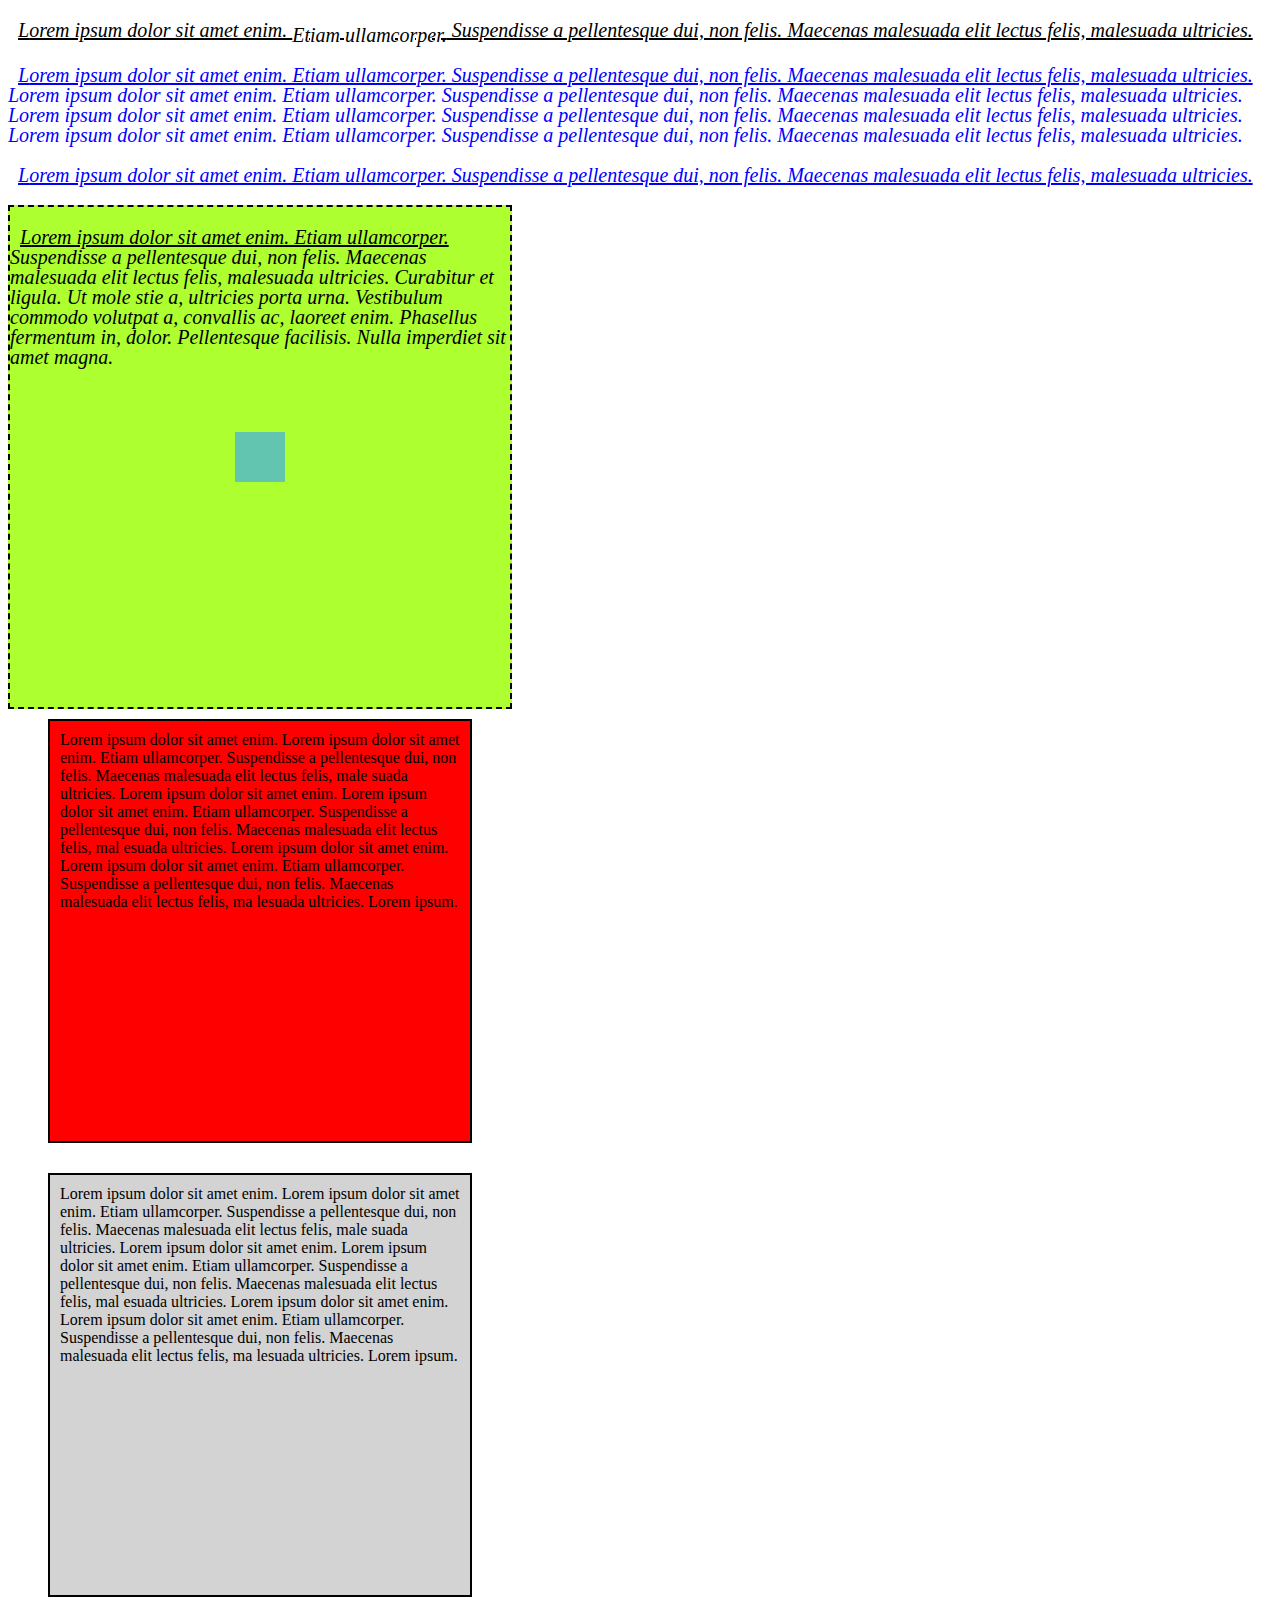
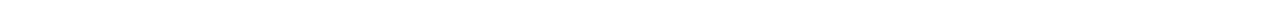
<file: LAB6/public_html/index.html>
<!DOCTYPE html>
<!--
To change this license header, choose License Headers in Project Properties.
To change this template file, choose Tools | Templates
and open the template in the editor.
-->
<html>
    <head>
        <title>TODO supply a title</title>
        <meta charset="UTF-8">
        <meta name="viewport" content="width=device-width, initial-scale=1.0">
        <link rel="stylesheet" href="css/style.css"/>
    </head>
    <body>
        <p>Lorem ipsum dolor sit amet enim. <span> Etiam ullamcorper.</span> Suspendisse a pellentesque dui, non felis. Maecenas malesuada elit lectus felis, malesuada ultricies.</p>
        <p>Lorem ipsum dolor sit amet enim. Etiam ullamcorper. Suspendisse a pellentesque dui, non felis. Maecenas malesuada elit lectus felis, malesuada ultricies.
        Lorem ipsum dolor sit amet enim. Etiam ullamcorper. Suspendisse a pellentesque dui, non felis. Maecenas malesuada elit lectus felis, malesuada ultricies.
        Lorem ipsum dolor sit amet enim. Etiam ullamcorper. Suspendisse a pellentesque dui, non felis. Maecenas malesuada elit lectus felis, malesuada ultricies.
        Lorem ipsum dolor sit amet enim. Etiam ullamcorper. Suspendisse a pellentesque dui, non felis. Maecenas malesuada elit lectus felis, malesuada ultricies.
        </p>
        <p>Lorem ipsum dolor sit amet enim. Etiam ullamcorper. Suspendisse a pellentesque dui, non felis. Maecenas malesuada elit lectus felis, malesuada ultricies.</p>
        <div id="boks">
            <p>
            Lorem ipsum dolor sit amet enim. Etiam ullamcorper. Suspendisse a pellentesque dui, non felis. Maecenas malesuada elit lectus felis, malesuada ultricies. Curabitur et ligula. Ut mole            stie a, ultricies porta urna. Vestibulum commodo volutpat a, convallis ac, laoreet enim. Phasellus fermentum in, dolor. Pellentesque facilisis. Nulla imperdiet sit amet magna.
            </p>
        </div>
        <div id="boks2">Lorem ipsum dolor sit amet enim. Lorem ipsum dolor sit amet enim. Etiam ullamcorper. Suspendisse a pellentesque dui, non felis. Maecenas malesuada elit lectus felis, male        suada ultricies. Lorem ipsum dolor sit amet enim. Lorem ipsum dolor sit amet enim. Etiam ullamcorper. Suspendisse a pellentesque dui, non felis. Maecenas malesuada elit lectus felis, mal        esuada ultricies. Lorem ipsum dolor sit amet enim. Lorem ipsum dolor sit amet enim. Etiam ullamcorper. Suspendisse a pellentesque dui, non felis. Maecenas malesuada elit lectus felis, ma        lesuada ultricies. Lorem ipsum.
        </div>
        
        <div id="boks3">Lorem ipsum dolor sit amet enim. Lorem ipsum dolor sit amet enim. Etiam ullamcorper. Suspendisse a pellentesque dui, non felis. Maecenas malesuada elit lectus felis, male        suada ultricies. Lorem ipsum dolor sit amet enim. Lorem ipsum dolor sit amet enim. Etiam ullamcorper. Suspendisse a pellentesque dui, non felis. Maecenas malesuada elit lectus felis, mal        esuada ultricies. Lorem ipsum dolor sit amet enim. Lorem ipsum dolor sit amet enim. Etiam ullamcorper. Suspendisse a pellentesque dui, non felis. Maecenas malesuada elit lectus felis, ma        lesuada ultricies. Lorem ipsum.
        </div> 
        
    </body>
</html>
</file>
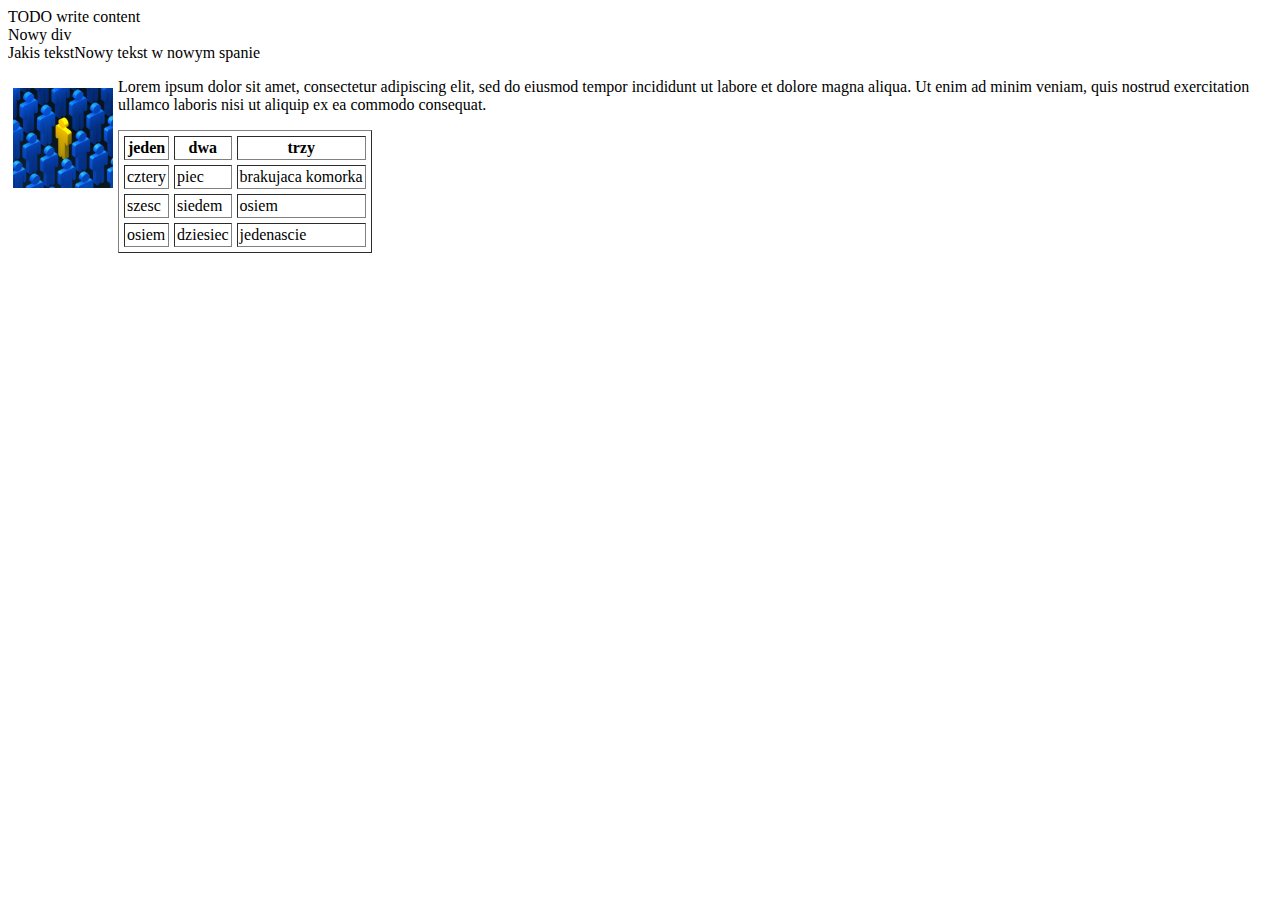
<file: Lab3.html>
<!DOCTYPE html>
<!--
To change this license header, choose License Headers in Project Properties.
To change this template file, choose Tools | Templates
and open the template in the editor.
-->
<html>
    <head>
        <title>TODO supply a title</title>
        <meta charset="UTF-8">
        <meta name="viewport" content="width=device-width, initial-scale=1.0">
    </head>
    <body>
        <div>TODO write content</div> <div>Nowy div</div>
        <span>Jakis tekst</span><span>Nowy tekst w nowym spanie</span>
        <br>
        <p>Lorem ipsum dolor sit amet, consectetur adipiscing elit, sed do eiusmod tempor incididunt ut labore et dolore magna aliqua.
        <img src="img/obraz.jpg" alt="Niebiescy ludzie" width="100" height="100" hspace="5" vspace="10" align="left"/>
        Ut enim ad minim veniam, quis nostrud exercitation ullamco laboris nisi ut aliquip ex ea commodo consequat.</p>
       
     
        <table border="1" cellpadding="2" cellspacing="5">
            <thead>
                <tr><th>jeden</th><th>dwa</th><th>trzy</th>         
                </tr>  
            </thead>
            <tbody>
                <tr><td>cztery</td><td>piec</td><td>brakujaca komorka</td>
                </tr>
                <tr><td>szesc</td><td>siedem</td><td>osiem</td>
                </tr>
                <tr><td>osiem</td><td>dziesiec</td><td>jedenascie</td>
                </tr>
            </tbody>   
        </table>
       
    </body>
</html>
</file>
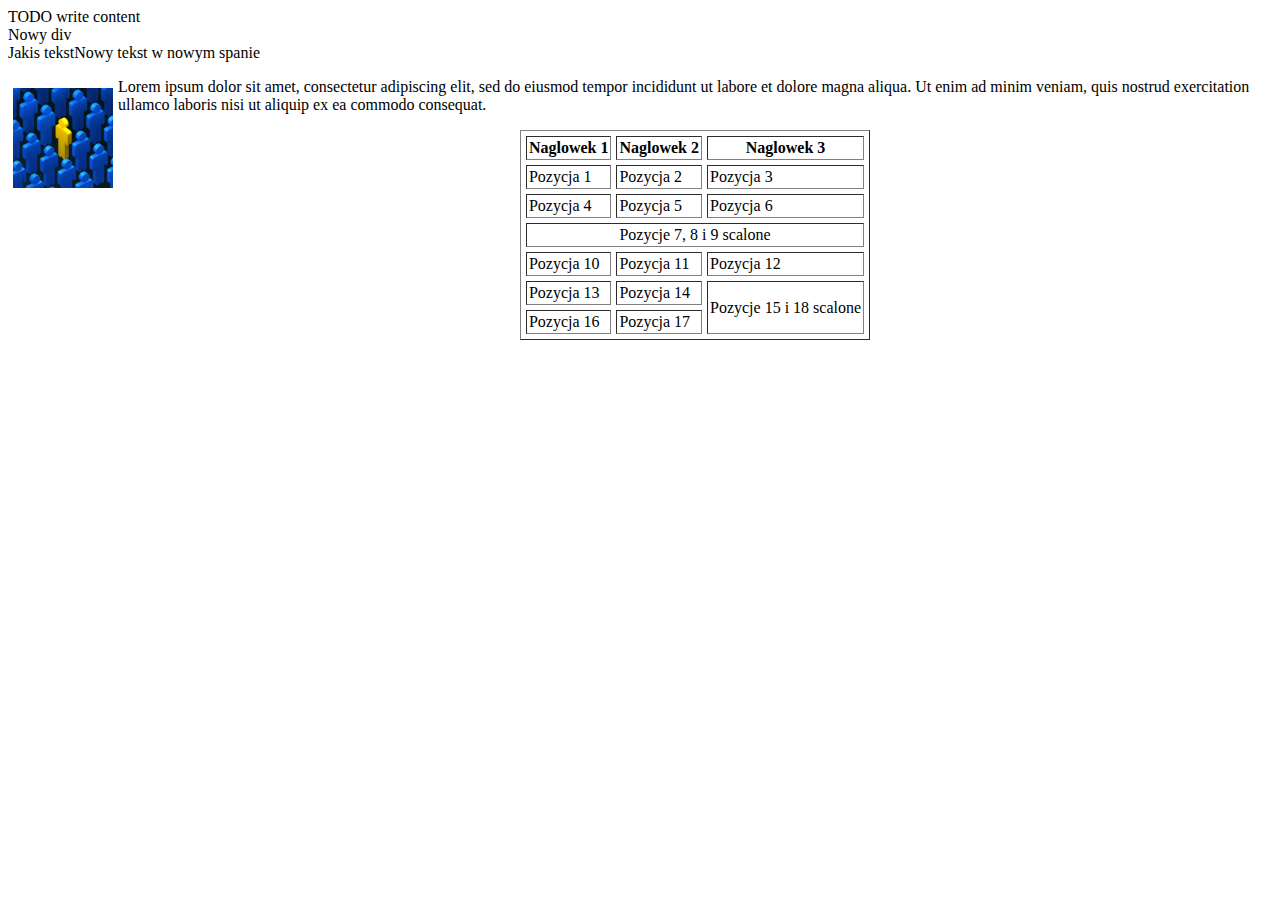
<file: table.html>
<!DOCTYPE html>
<!--
To change this license header, choose License Headers in Project Properties.
To change this template file, choose Tools | Templates
and open the template in the editor.
-->
<html>
    <head>
        <title>TODO supply a title</title>
        <meta charset="UTF-8">
        <meta name="viewport" content="width=device-width, initial-scale=1.0">
    </head>
    <body>
        <div>TODO write content</div> <div>Nowy div</div>
        <span>Jakis tekst</span><span>Nowy tekst w nowym spanie</span>
        <br>
        <p>Lorem ipsum dolor sit amet, consectetur adipiscing elit, sed do eiusmod tempor incididunt ut labore et dolore magna aliqua.
        <img src="img/obraz.jpg" alt="Niebiescy ludzie" width="100" height="100" hspace="5" vspace="10" align="left"/>
        Ut enim ad minim veniam, quis nostrud exercitation ullamco laboris nisi ut aliquip ex ea commodo consequat.</p>
       
     
        <table border="1" cellpadding="2" cellspacing="5" align="center">
            <thead>
                <tr><th>Naglowek 1</th><th>Naglowek 2</th><th>Naglowek 3</th>         
                </tr>  
            </thead>
            <tbody>
                <tr><td>Pozycja 1</td><td>Pozycja 2</td><td>Pozycja 3</td>
                </tr>
                <tr><td>Pozycja 4</td><td>Pozycja 5</td><td>Pozycja 6</td>
                </tr>
                <tr><td colspan="3" align="center">Pozycje 7, 8 i 9 scalone</td>   <!-- scala komorki w poziomie-->
                </tr>    
                <tr><td>Pozycja 10</td><td>Pozycja 11</td><td>Pozycja 12</td>
                </tr>
                <tr><td>Pozycja 13</td><td>Pozycja 14</td><td rowspan="2" valign="middle">Pozycje 15 i 18 scalone</td> <!-- scala w pionie pozycje 15 i 18-->
                </tr>
                <tr><td>Pozycja 16</td><td>Pozycja 17</td><!--<td>Pozycja 18</td> -->
                </tr>
            </tbody>   
        </table>
       
    </body>
</html>
</file>
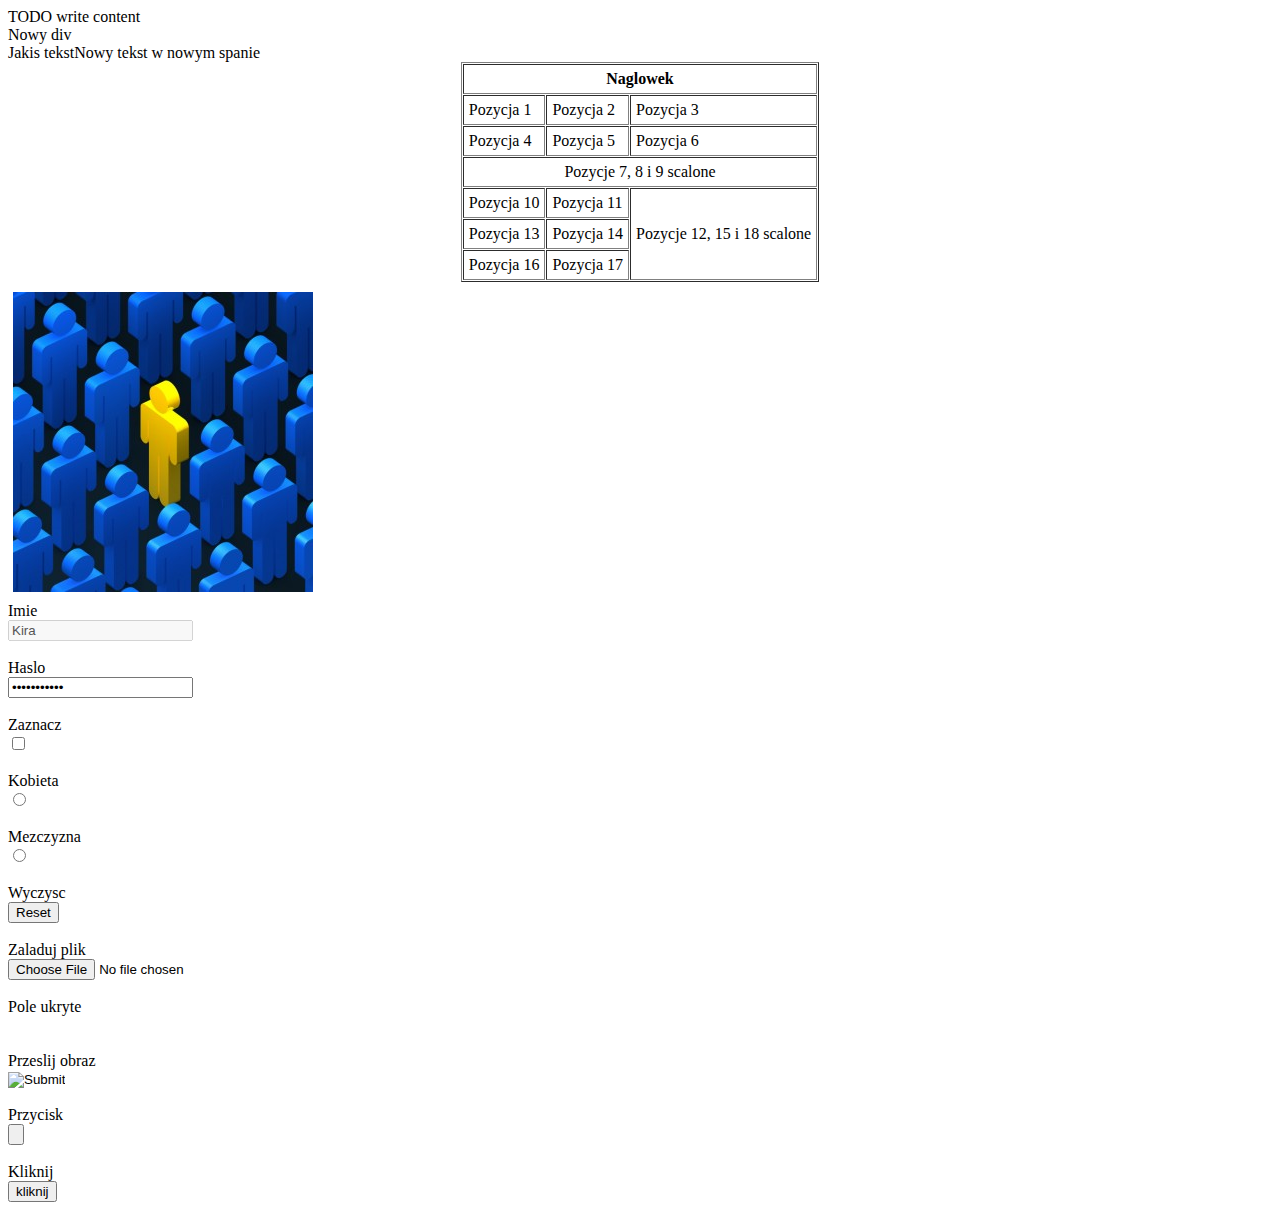
<file: table_lab4.html>
<!DOCTYPE html>
<!--
To change this license header, choose License Headers in Project Properties.
To change this template file, choose Tools | Templates
and open the template in the editor.
-->
<html>
    <head>
        <title>TODO supply a title</title>
        <meta charset="UTF-8">
        <meta name="viewport" content="width=device-width, initial-scale=1.0">
    </head>
    <body>
        <div>TODO write content</div> <div>Nowy div</div>
        <span>Jakis tekst</span><span>Nowy tekst w nowym spanie</span>
        <br>
        <!-- <p>Lorem ipsum dolor sit amet, consectetur adipiscing elit, sed do eiusmod tempor incididunt ut labore et dolore magna aliqua.
        <img src="img/obraz.jpg" alt="Niebiescy ludzie" width="200" height="200" hspace="5" vspace="10" align="left"/>
        Ut enim ad minim veniam, quis nostrud exercitation ullamco laboris nisi ut aliquip ex ea commodo consequat.</p> -->
        
      
    
        <table border="1" cellpadding="5" cellspacing="1" align="center">
            <thead>
                <tr><th colspan="3" align="center">Naglowek</th>         
                </tr>  
            </thead>
            <tbody>
                <tr><td>Pozycja 1</td><td>Pozycja 2</td><td>Pozycja 3</td>
                </tr>
                <tr><td>Pozycja 4</td><td>Pozycja 5</td><td>Pozycja 6</td>
                </tr>
                <tr><td colspan="3" align="center">Pozycje 7, 8 i 9 scalone</td>   <!-- scala komorki w poziomie-->
                </tr>    
                <tr><td>Pozycja 10</td><td>Pozycja 11</td><td rowspan="3" valign="middle">Pozycje 12, 15 i 18 scalone</td> <!-- scala w pionie pozycje 12, 15 i 18-->
                </tr>
                <tr><td>Pozycja 13</td><td>Pozycja 14</td><!--<td>Pozycja 15</td> -->
                </tr>
                <tr><td>Pozycja 16</td><td>Pozycja 17</td><!--<td>Pozycja 18</td> -->
                </tr>
            </tbody>   
        </table>
      
     <map name="mapa_obrazka">
            <area shape="rect" coords="0,0,150,300" href="https://www.wp.pl/" alt="przekierowanie do wp"/>
            <area shape="rect" coords="150,0,300,300" href="https://www.onet.pl/" alt="przekierowanie do onet"/>
        </map>    
    <img src="img/obraz.jpg" alt="Niebiescy ludzie" width="300" height="300" hspace="5" vspace="10" align="center" usemap="#mapa_obrazka"/>
     
    
    <form action="" id="form1" method="get">
        <label for="imie">Imie</label><br/>
        <input type="text" name="imie" id="imie" value="Kira" maxlength="3" disabled="disabled"/><br/><br/>
        <label for="haslo">Haslo</label><br/>
        <input type="password" name="haslo" id="haslo" value="scisletajne"/><br/><br/>
        <label for="zaznacz">Zaznacz</label><br/>
        <input type="checkbox" name="zaznacz" id="zaznacz"/><br/><br/>
        <label for="plec">Kobieta</label><br/>
        <input type="radio" name="plec" id="plec"/><br/><br/>
       <label for="plec">Mezczyzna</label><br/>
        <input type="radio" name="plec" id="plec"/><br/><br/>
        <label for="wyczysc">Wyczysc</label><br/>
        <input type="reset" name="wyczysc" id="wyczysc"/><br/><br/>
        <label for="folder">Zaladuj plik</label><br/>
        <input type="file" name="folder" id="folder"/><br/><br/>
        <label for="ukryte">Pole ukryte</label><br/>
        <input type="hidden" name="ukryte" id="ukryte"/><br/><br/>
        <label for="obrazek">Przeslij obraz</label><br/>
        <input type="image" name="obrazek" id="obrazek"/><br/><br/>
        <label for="przycisk">Przycisk</label><br/>
        <input type="button" name="przycisk" id="przycisk"/><br/><br/>
        <label for="kliknij">Kliknij</label><br/>
        <input type="submit" value="kliknij" id="kliknij"/><br/><br/>
    </form>
    </body>
</html>
</file>
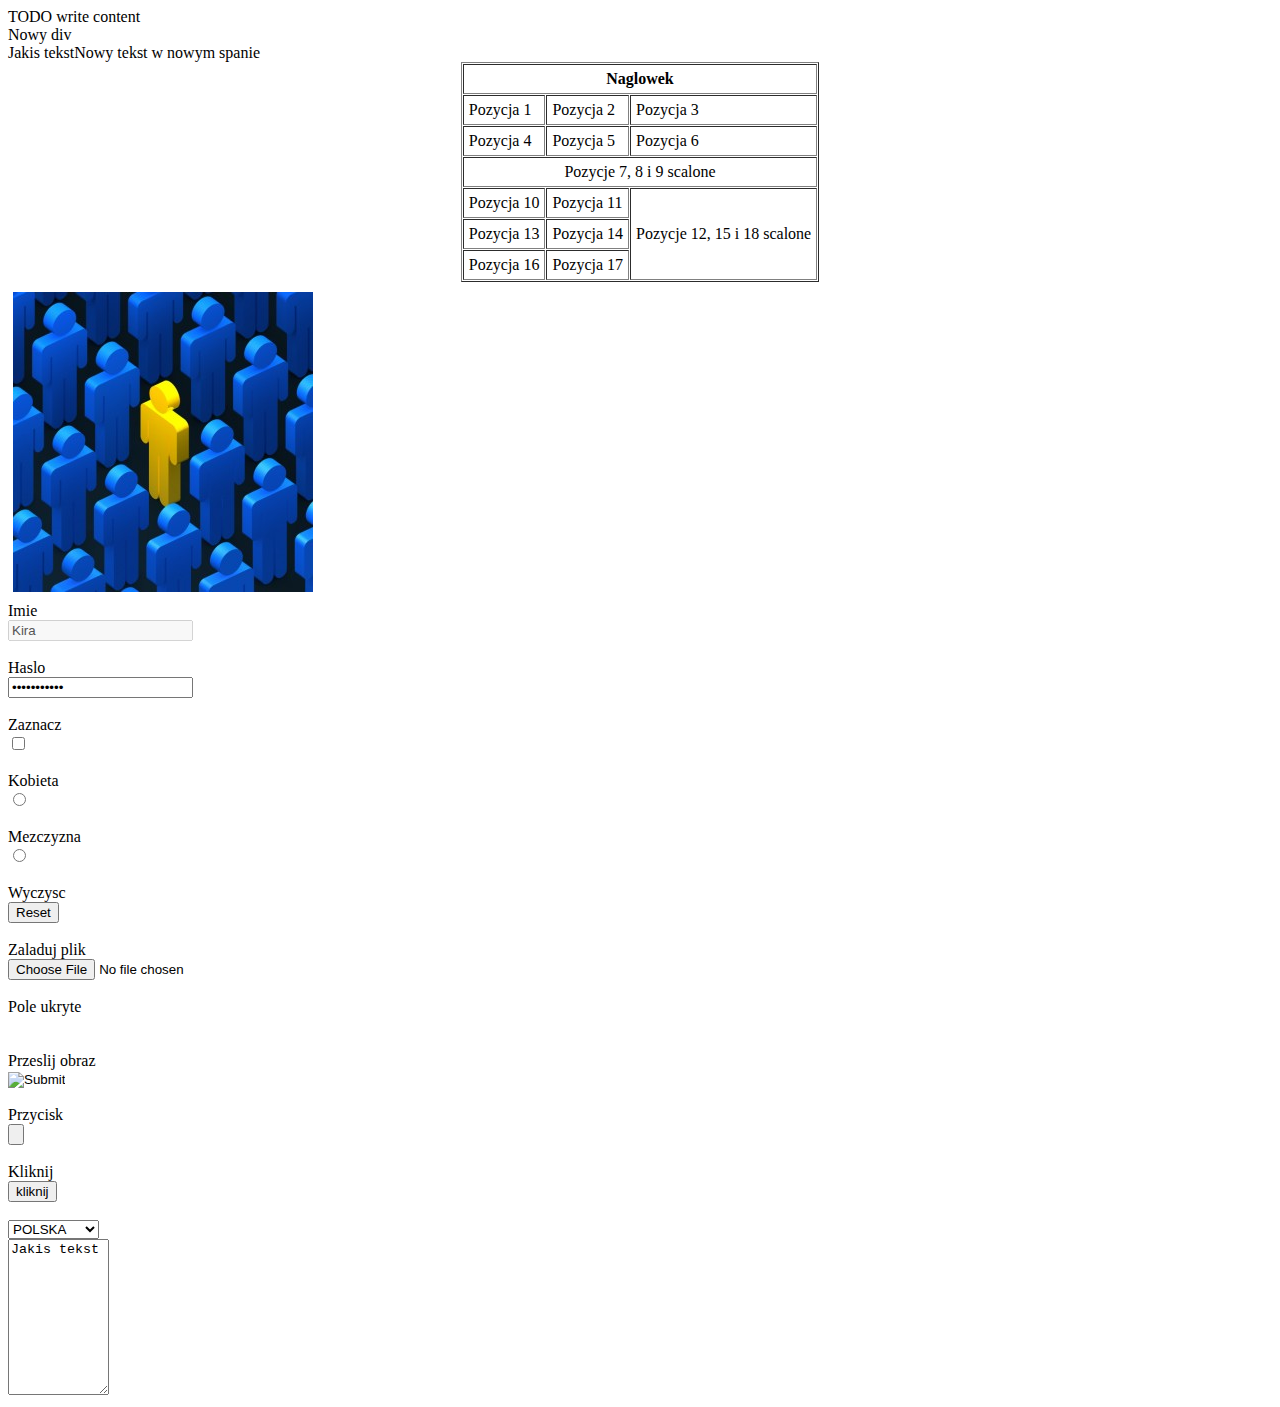
<file: table_lab5.html>
<!DOCTYPE html>
<!--
To change this license header, choose License Headers in Project Properties.
To change this template file, choose Tools | Templates
and open the template in the editor.
-->
<html>
    <head>
        <title>TODO supply a title</title>
        <meta charset="UTF-8">
        <meta name="viewport" content="width=device-width, initial-scale=1.0">
    </head>
    <body>
        <div>TODO write content</div> <div>Nowy div</div>
        <span>Jakis tekst</span><span>Nowy tekst w nowym spanie</span>
        <br>
        <!-- <p>Lorem ipsum dolor sit amet, consectetur adipiscing elit, sed do eiusmod tempor incididunt ut labore et dolore magna aliqua.
        <img src="img/obraz.jpg" alt="Niebiescy ludzie" width="200" height="200" hspace="5" vspace="10" align="left"/>
        Ut enim ad minim veniam, quis nostrud exercitation ullamco laboris nisi ut aliquip ex ea commodo consequat.</p> -->
        
      
    
        <table border="1" cellpadding="5" cellspacing="1" align="center">
            <thead>
                <tr><th colspan="3" align="center">Naglowek</th>         
                </tr>  
            </thead>
            <tbody>
                <tr><td>Pozycja 1</td><td>Pozycja 2</td><td>Pozycja 3</td>
                </tr>
                <tr><td>Pozycja 4</td><td>Pozycja 5</td><td>Pozycja 6</td>
                </tr>
                <tr><td colspan="3" align="center">Pozycje 7, 8 i 9 scalone</td>   <!-- scala komorki w poziomie-->
                </tr>    
                <tr><td>Pozycja 10</td><td>Pozycja 11</td><td rowspan="3" valign="middle">Pozycje 12, 15 i 18 scalone</td> <!-- scala w pionie pozycje 12, 15 i 18-->
                </tr>
                <tr><td>Pozycja 13</td><td>Pozycja 14</td><!--<td>Pozycja 15</td> -->
                </tr>
                <tr><td>Pozycja 16</td><td>Pozycja 17</td><!--<td>Pozycja 18</td> -->
                </tr>
            </tbody>   
        </table>
      
     <map name="mapa_obrazka">
            <area shape="rect" coords="0,0,150,300" href="https://www.wp.pl/" alt="przekierowanie do wp"/>
            <area shape="rect" coords="150,0,300,300" href="https://www.onet.pl/" alt="przekierowanie do onet"/>
        </map>    
    <img src="img/obraz.jpg" alt="Niebiescy ludzie" width="300" height="300" hspace="5" vspace="10" align="center" usemap="#mapa_obrazka"/>
     
    
    <form action="" id="form1" method="get">
        <label for="imie">Imie</label><br/>
        <input type="text" name="imie" id="imie" value="Kira" maxlength="3" disabled="disabled"/><br/><br/>
        <label for="haslo">Haslo</label><br/>
        <input type="password" name="haslo" id="haslo" value="scisletajne"/><br/><br/>
        <label for="zaznacz">Zaznacz</label><br/>
        <input type="checkbox" name="zaznacz" id="zaznacz"/><br/><br/>
        <label for="plec">Kobieta</label><br/>
        <input type="radio" name="plec" id="plec"/><br/><br/>
        <label for="plec">Mezczyzna</label><br/>
        <input type="radio" name="plec" id="plec"/><br/><br/>
        <label for="wyczysc">Wyczysc</label><br/>
        <input type="reset" name="wyczysc" id="wyczysc"/><br/><br/>
        <label for="folder">Zaladuj plik</label><br/>
        <input type="file" name="folder" id="folder"/><br/><br/>
        <label for="ukryte">Pole ukryte</label><br/>
        <input type="hidden" name="ukryte" id="ukryte"/><br/><br/>
        <label for="obrazek">Przeslij obraz</label><br/>
        <input type="image" name="obrazek" id="obrazek"/><br/><br/>
        <label for="przycisk">Przycisk</label><br/>
        <input type="button" name="przycisk" id="przycisk"/><br/><br/>
        <label for="kliknij">Kliknij</label><br/>
        <input type="submit" value="kliknij" id="kliknij"/><br/><br/>
        <select>
            <optgroup label ="kraje"> <!--sugestia co do miejscowoci w danym kraju-->
            <option value ="PL"> POLSKA </option>
            <option value="EN">GB</option>
            </optgroup>
        </select>
        <br/>
        <textarea rows="10" cols="10">Jakis tekst</textarea>
    </form>
    </body>
</html>
</file>
<file: LAB6/public_html/css/style.css>
/*
To change this license header, choose License Headers in Project Properties.
To change this template file, choose Tools | Templates
and open the template in the editor.
*/
/* 
    Created on : Nov 18, 2018, 2:30:20 PM
    Author     : student
*/
/* p:first-child{color: red;} */

p+p{color: blue;}
/*  p:last-child{color: green;} */
p:first-letter{font-size: 20px;}
p::first-letter{font-size: 20px}
p::first-line{text-decoration: underline}
/*  p:last-child::before{content: "PRZED";} */
/*  p:last-child::after{content: "PO";} */
div>p{color: black;}
#boks {width: 500px; 
       height: 500px; 
       background-color: greenyellow; 
       background-image: url(../img/image.jpg); 
       background-repeat: no-repeat; 
       background-attachment: scroll; 
       background-position: 50% 50%;
       border-width: 2px;
       border-color: black;
       border-style: dashed;
       }

p {color: black; 
   letter-spacing: normal; 
   line-height: 20px;
   text-indent: 10px;
   white-space: normal;
   word-spacing: normal;
   font-family: Lucida;
   font-size: 20px;
   font-style: italic;
   font-weight: lighter;
   }
p>span {vertical-align: sub;}

#boks2 {width: 400px; 
       height: 400px; 
       background-color: red; 
       border-width: 2px;
       border-color: black;
       border-style: solid;
       margin-top: 10px;
       margin-right: 20px;
       margin-bottom: 30px;
       margin-left: 40px;
       padding: 10px;
       }
       
#boks3 {width: 400px; 
       height: 400px; 
       background-color: lightgray; 
       border-width: 2px;
       border-color: black;
       border-style: solid;
       margin-top: 10px;
       margin-right: 20px;
       margin-bottom: 30px;
       margin-left: 40px;
       padding: 10px;
       }
</file>
